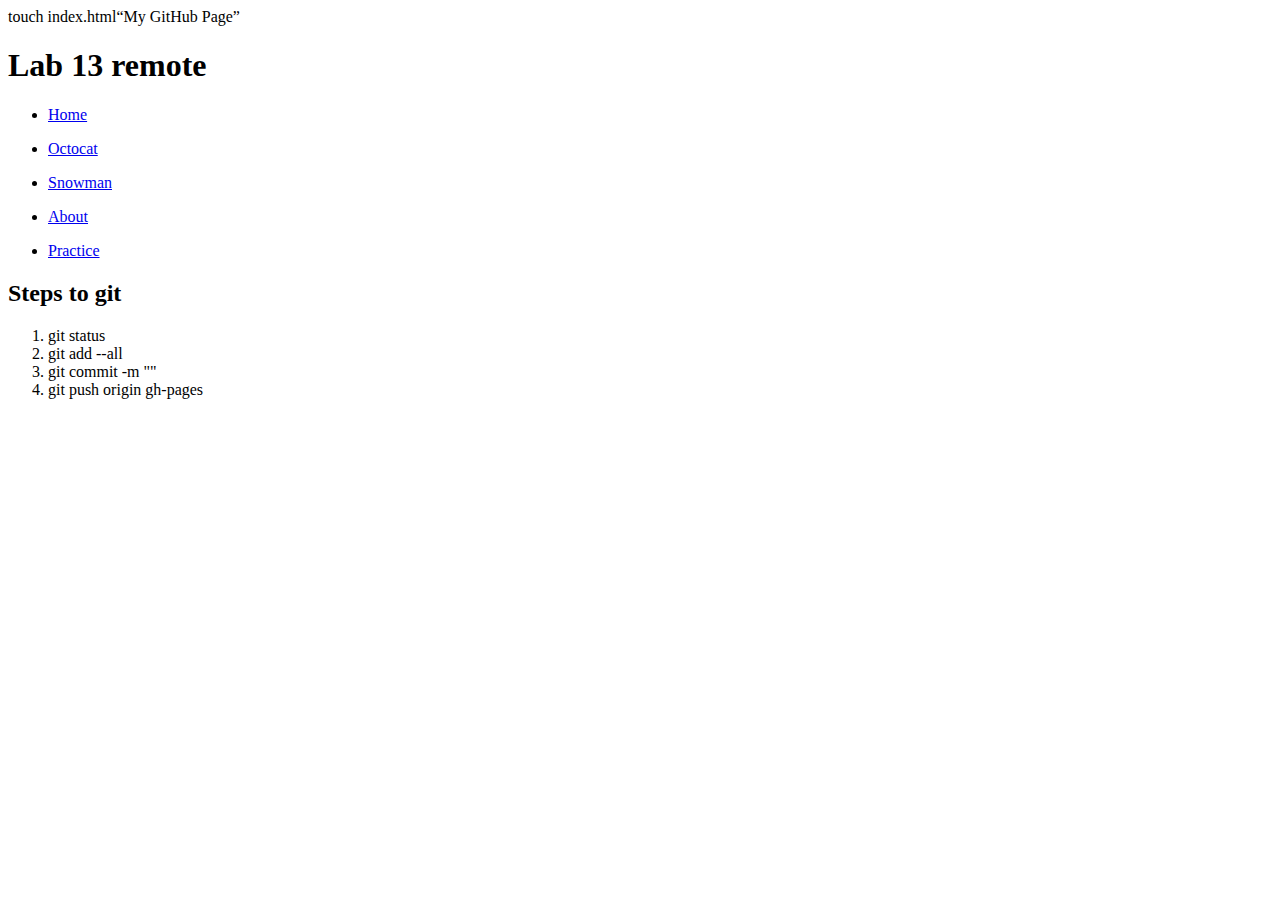
<file: index.html>
touch index.html“My GitHub Page”
<!DOCTYPE html>
<html lang="en" dir="ltr">
  <head>
    <meta charset="utf-8">
    <title>Lab 13 remote</title>
  </head>
  <body>
    <h1>Lab 13 remote</h1>
<ul><li><a href ="index.html"> Home</a></li></ul>
<ul><li><a href ="http://octodex.github.com/"> Octocat</a></li></ul>
<ul><li><a href ="http://unicodesnowmanforyou.com/"> Snowman</a></li></ul>
<ul><li><a href ="about.html"> About</a></li></ul>
<ul><li><a href ="practice.html"> Practice</a></li></ul>
<h2>Steps to git</h2>
<ol><li>git status</li>
<li>git add --all</li>
<li>git commit -m ""</li>
<li>git push origin gh-pages</li>
</ol>
  </body>
</html>
</file>
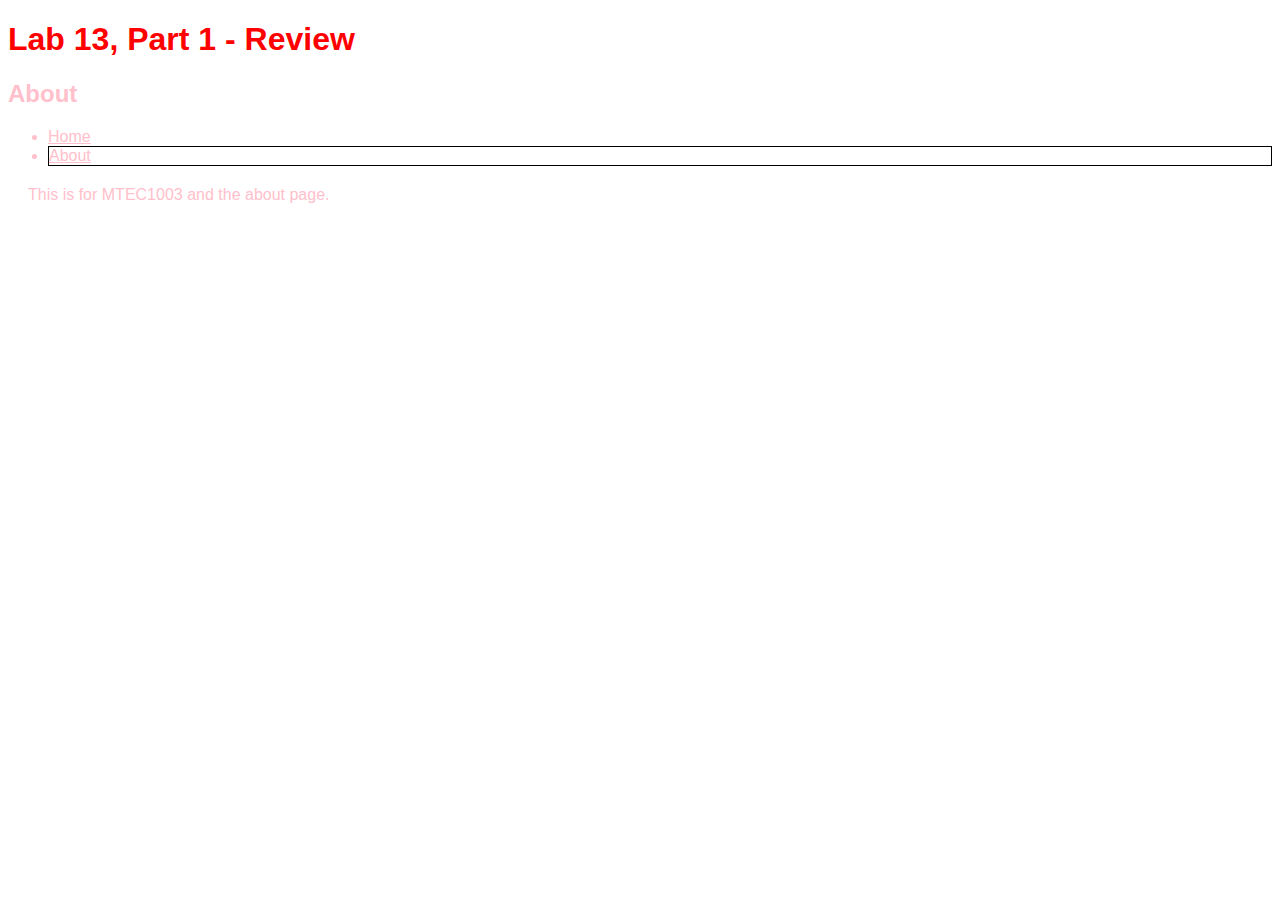
<file: about.html>
<!DOCTYPE html><!--note that this has no closing tag-->
<html lang="en" dir="ltr">
  <head>
    <meta charset="utf-8">
    <title>Lab 13 About</title>
  </head>
<link rel="stylesheet" href="mystyles.css"><!--link html to style sheet-->
  <body>
    <h1>Lab 13, Part 1 - Review</h1>
    <h2>About</h2>
    <ul>
<li><a href ="home.html"> Home</a></li>
<li class = "active"><a href ="about.html"> About</a></li></ul>
<p>This is for MTEC1003 and the about page.</p>

  </body>
</html>
</file>
<file: mystyles.css>
*{/*change entire page*/
  font-family:sans-serif;/*change font family to sans-sefir*/
  color:pink;
}
h1{
  color:red;
}
.active{
  /*this is a class*/
  /*put a black border around every element with a class of active*/
  border-color: black;
  border-style: solid;
  border-width: 1px;
}
body{
 /*add a repeating background image*/
  background: white url(http://images.wikia.com/adventuretimewithfinnandjake/images/3/3a/S1e1_flip_out.png) repeat top right;
}
p{
  margin: 20px;
}
a:active {
    color: white;
}

a:hover {
    color:white;
}
</file>
